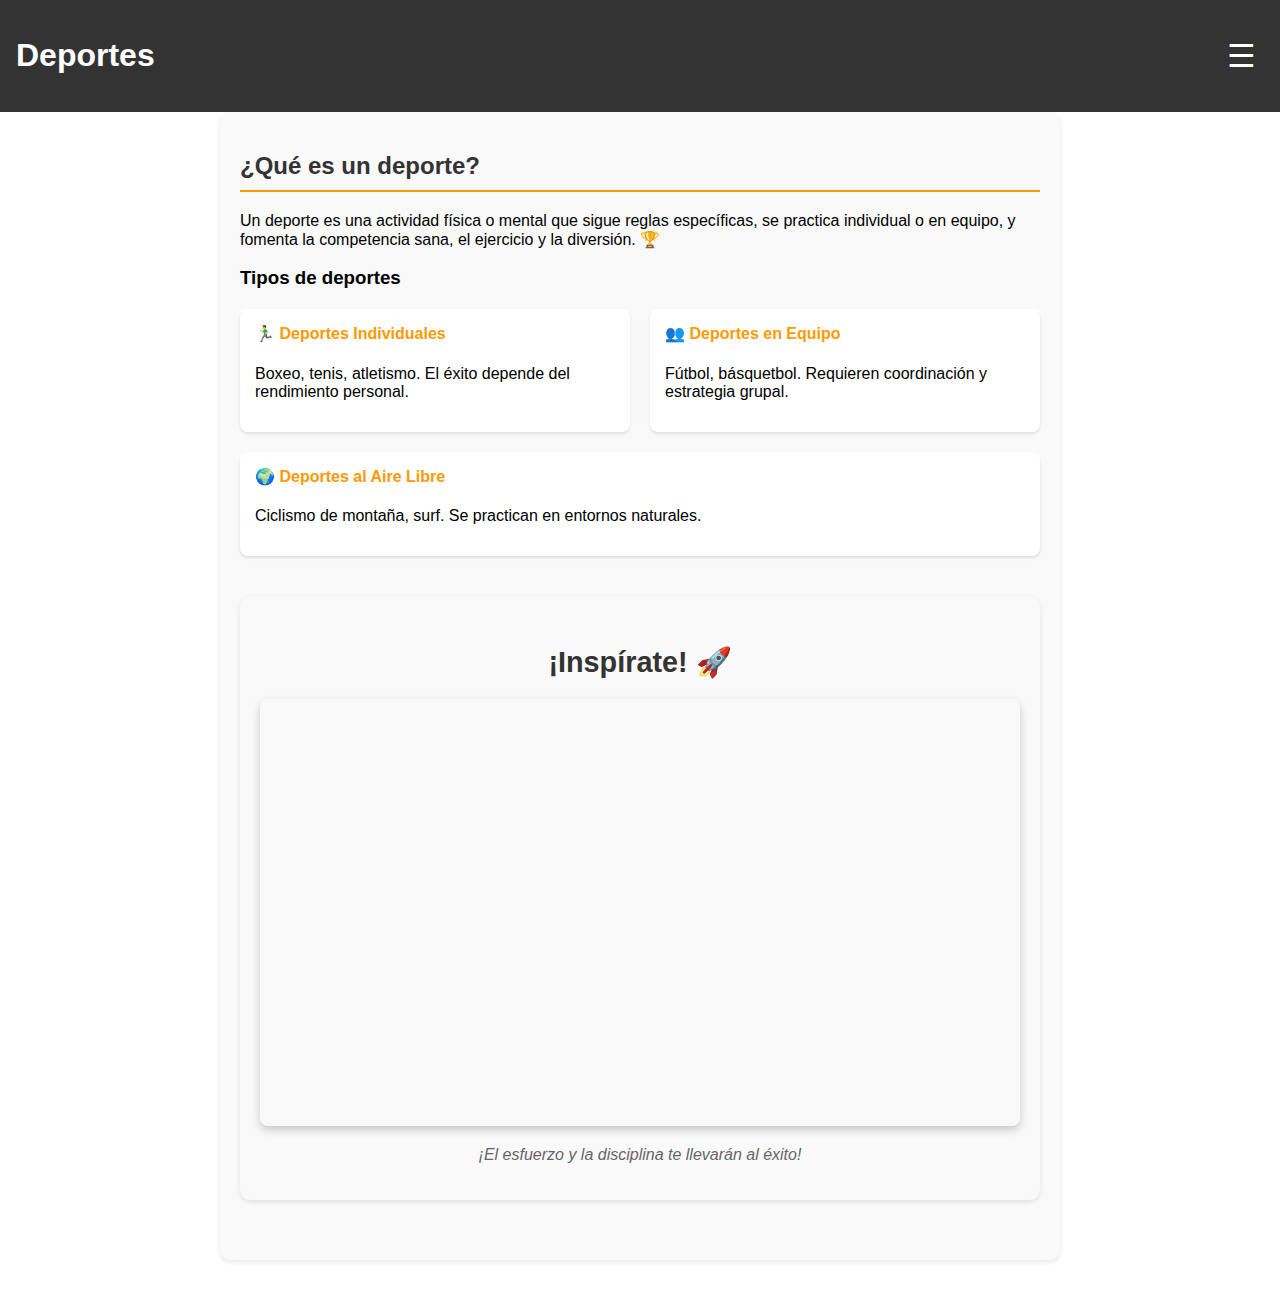
<file: index.html>
<!DOCTYPE html>
<html lang="es">
<head>
  <meta charset="UTF-8">
  <meta name="viewport" content="width=device-width, initial-scale=1.0">
  <title>Deportes</title>
  <link rel="stylesheet" href="style.css">
</head>
<body>
  <header>
    <h1>Deportes</h1>
    <div class="menu-icon" onclick="toggleMenu()">☰</div>
    <nav id="navMenu">
      <a href="index.html">Inicio</a>
      <a href="futbol.html">Fútbol</a>
      <a href="basquet.html">Básquetbol</a>
      <a href="box.html">Boxeo</a>
    </nav>
  </header>

  <!-- 👇 Añade esta sección MAIN (contenido principal) -->
  <main>
    <section class="deporte-intro">
      <h2>¿Qué es un deporte?</h2>
      <p>Un deporte es una actividad física o mental que sigue reglas específicas, se practica individual o en equipo, y fomenta la competencia sana, el ejercicio y la diversión. 🏆</p>

      <h3>Tipos de deportes</h3>
      <div class="tipos-deporte">
        <div class="tipo">
          <h4>🏃‍♂️ Deportes Individuales</h4>
          <p>Boxeo, tenis, atletismo. El éxito depende del rendimiento personal.</p>
        </div>
        <div class="tipo">
          <h4>👥 Deportes en Equipo</h4>
          <p>Fútbol, básquetbol. Requieren coordinación y estrategia grupal.</p>
        </div>
        <div class="tipo">
          <h4>🌍 Deportes al Aire Libre</h4>
          <p>Ciclismo de montaña, surf. Se practican en entornos naturales.</p>
        </div>
      </div>

<!-- Sección del Video Motivacional -->
<section class="video-motivacional">
    <h3>¡Inspírate! 🚀</h3>
    <div class="video-container">
      <!-- Usa el ID "freRkr00otY" en el embed -->
      <iframe 
        src="https://www.youtube.com/embed/freRkr00otY?autoplay=0&controls=1&rel=0" 
        title="Video motivacional de deportes"
        frameborder="0" 
        allow="accelerometer; autoplay; clipboard-write; encrypted-media; gyroscope; picture-in-picture" 
        allowfullscreen>
      </iframe>
    </div>
    <p>¡El esfuerzo y la disciplina te llevarán al éxito!</p>
  </section>

  <script src="script.js"></script>
</body>
</html>
</file>
<file: style.css>
body {
    margin: 0;
    font-family: Arial, sans-serif;
  }
  
  header {
    background-color: #333;
    color: white;
    padding: 1rem;
    position: relative;
    display: flex;
    justify-content: space-between;
    align-items: center;
  }
  
  .menu-icon {
    font-size: 2rem;
    cursor: pointer;
    display: block; /* Mostrar siempre el ícono */
  }
  
/* Estilo base del menú (mobile-first) */
nav {
    display: none;
    flex-direction: column;
    background-color: #444;
    position: absolute;
    top: 100%;
    right: 0;
    width: 200px;
    border-radius: 0 0 0 10px; /* Bordes redondeados abajo-izquierda */
    box-shadow: -2px 2px 5px rgba(0, 0, 0, 0.3); /* Sombra sutil */
    overflow: hidden; /* Para que los bordes redondeados funcionen */
    transition: all 0.3s ease; /* Transición suave */
  }
  
  /* Estilo de los enlaces del menú */
  nav a {
    color: white;
    text-decoration: none;
    padding: 1rem;
    border-top: 1px solid #555;
    transition: background-color 0.2s; /* Efecto hover suave */
  }
  
  /* Efecto hover para enlaces */
  nav a:hover {
    background-color: #666; /* Color al pasar el mouse */
  }
  
  /* Estilo del ícono ☰ */
  .menu-icon {
    font-size: 2rem;
    cursor: pointer;
    padding: 0.5rem;
    transition: transform 0.3s; /* Animación al hacer clic */
  }
  
  /* Rotación del ícono ☰ cuando el menú está abierto */
  .menu-icon.active {
    transform: rotate(90deg);
  }

  /* ¡Esta regla falta y es esencial! */
nav.show {
    display: flex; /* Muestra el menú cuando tiene la clase "show" */
  }

/* Transición para TODAS las páginas */
body {
    opacity: 1;
    transition: opacity 0.3s ease-in-out;
  }
  
  body.fade-out {
    opacity: 0;
  }

/* Estilos para la sección de introducción */
.deporte-intro {
    max-width: 800px;
    margin: 0 auto;
    padding: 20px;
    background-color: #f9f9f9;
    border-radius: 10px;
    box-shadow: 0 2px 5px rgba(0, 0, 0, 0.1);
  }
  
  .deporte-intro h2 {
    color: #333;
    border-bottom: 2px solid #ff9900;
    padding-bottom: 10px;
  }
  
  .tipos-deporte {
    display: flex;
    flex-wrap: wrap;
    gap: 20px;
    margin-top: 20px;
  }
  
  .tipo {
    flex: 1;
    min-width: 250px;
    background: white;
    padding: 15px;
    border-radius: 8px;
    box-shadow: 0 2px 3px rgba(0, 0, 0, 0.1);
  }
  
  .tipo h4 {
    margin-top: 0;
    color: #ff9900;
  }

  /* Estilos para la sección del video */
.video-motivacional {
    text-align: center;
    margin: 40px auto;
    max-width: 800px;
    padding: 20px;
    background-color: #f9f9f9;
    border-radius: 10px;
    box-shadow: 0 2px 5px rgba(0, 0, 0, 0.1);
  }
  
  .video-motivacional h3 {
    color: #333;
    font-size: 1.8rem;
    margin-bottom: 20px;
  }
  
  .video-container {
    position: relative;
    padding-bottom: 56.25%; /* Relación de aspecto 16:9 */
    height: 0;
    overflow: hidden;
    margin: 20px 0;
    border-radius: 8px;
    box-shadow: 0 4px 8px rgba(0, 0, 0, 0.2);
  }
  
  .video-container iframe {
    position: absolute;
    top: 0;
    left: 0;
    width: 100%;
    height: 100%;
    border: none;
  }
  
  .video-motivacional p {
    font-style: italic;
    color: #666;
    margin-top: 15px;
  }

  /* Estilos para la sección de fútbol */
.destacado-futbol {
    background-color: #f8f9fa;
    padding: 2rem;
    margin: 2rem 0;
    border-radius: 10px;
    box-shadow: 0 2px 5px rgba(0,0,0,0.1);
  }
  
  .contenido-destacado {
    display: flex;
    flex-wrap: wrap;
    gap: 2rem;
    align-items: center;
  }
  
  .texto-destacado {
    flex: 1;
    min-width: 300px;
  }
  
  .imagen-destacada {
    flex: 1;
    min-width: 300px;
    text-align: center;
  }
  
  .imagen-destacada img {
    max-width: 100%;
    height: auto;
    border-radius: 8px;
    box-shadow: 0 4px 8px rgba(0,0,0,0.2);
  }
  
  .datos-curiosos {
    list-style-type: none;
    padding: 0;
    margin-top: 1.5rem;
  }
  
  .datos-curiosos li {
    margin-bottom: 0.8rem;
    padding-left: 1.5rem;
    position: relative;
    line-height: 1.5;
  }
  
  .datos-curiosos li::before {
    content: "•";
    color: #2e8b57;
    font-weight: bold;
    position: absolute;
    left: 0;
  }

  /* Extiende los estilos existentes */
.imagen-tarjeta {
    width: 100%;
    height: 180px;
    object-fit: cover;
    border-radius: 8px 8px 0 0;
    margin-bottom: 10px;
  }
  
  .tipo {
    transition: transform 0.3s ease;
  }
  
  .tipo:hover {
    transform: translateY(-5px);
    box-shadow: 0 10px 20px rgba(0,0,0,0.1);
  }
  
  /* Ajustes para mantener consistencia */
  .deporte-intro {
    max-width: 800px;
    margin: 0 auto 2rem;
  }

  /* Añade esto a tu style.css */
.lista-reglas {
    list-style-type: none;
    padding: 0;
    margin-top: 10px;
    text-align: left;
  }
  
  .lista-reglas li {
    margin-bottom: 8px;
    padding-left: 25px;
    position: relative;
    line-height: 1.4;
  }
  
  .lista-reglas li::before {
    content: "";
    position: absolute;
    left: 0;
    top: 5px;
    width: 15px;
    height: 15px;
    background-image: url('data:image/svg+xml;utf8,<svg xmlns="http://www.w3.org/2000/svg" viewBox="0 0 24 24" fill="%232e8b57"><path d="M9 16.17L4.83 12l-1.42 1.41L9 19 21 7l-1.41-1.41z"/></svg>');
    background-size: contain;
  }
</file>
